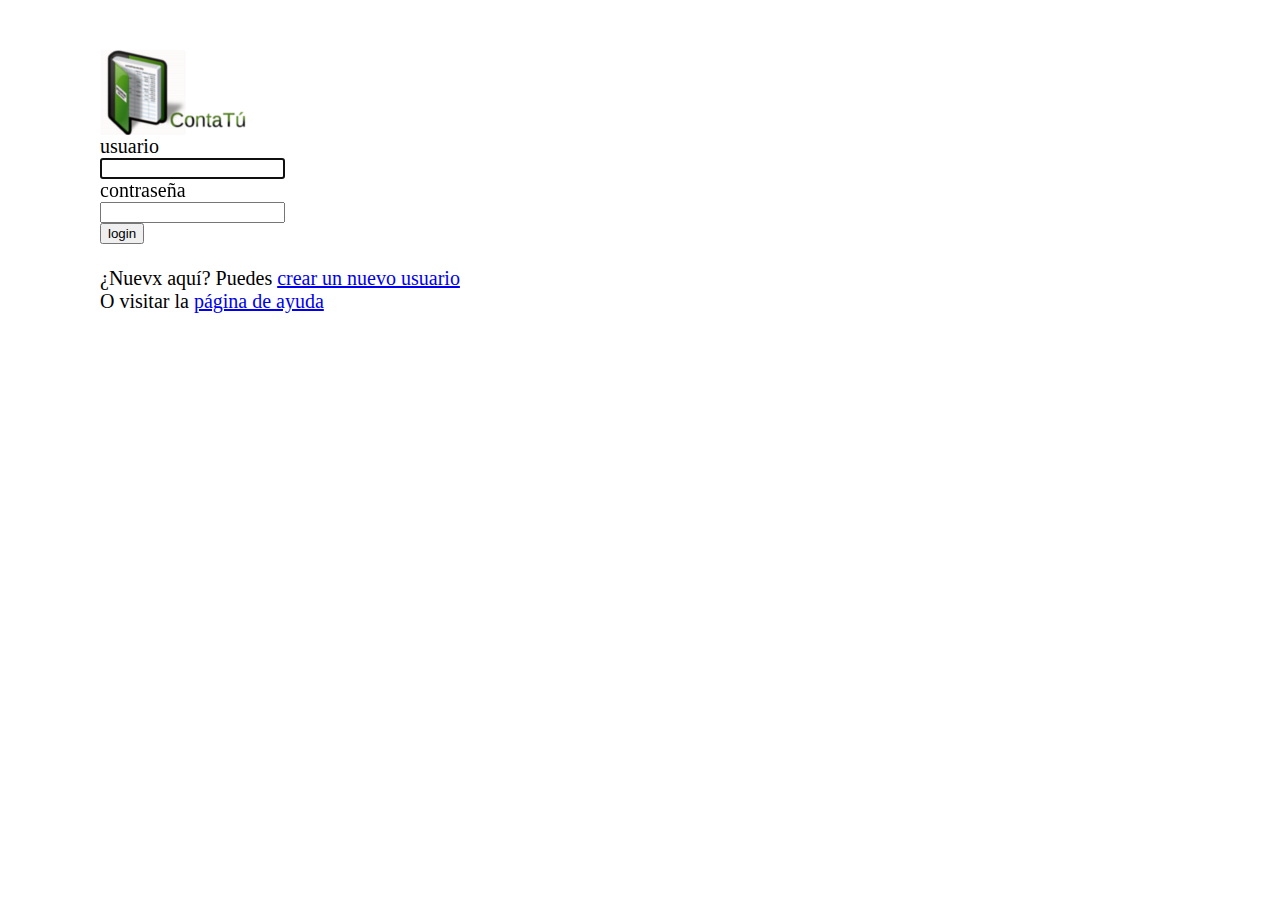
<file: mod/upa/index.html>
<!DOCTYPE html PUBLIC "-//W3C//DTD HTML 4.01 Transitional//EN" "http://www.w3.org/TR/html4/loose.dtd">
<html>
<head>
<meta http-equiv="Content-Type" content="text/html; charset=UTF-8">
<script type="text/javascript" src="ajax.js"></script>
<script type="text/javascript" src="form.js"></script>

<link rel="stylesheet" href="login.css" type="text/css" media="all">
<title>CONTATU :: registro</title>
</head>
<body>
	<div id="login">
		<img src="icon.png" />
		<form>
			<label>
				usuario<br>
				<input type="text" id="userInput" onchange="userChanged();" autofocus="true"></input>
				<label id="userLabel"></label><br>
			</label>
			<label>
				contraseña<br>
				<input type="password" id="passInput" onchange="passChanged();" ></input>
				<label id="passLabel"></label>
			</label>
		</form>
		<button onclick="passChanged();">login</button>
		<label id="label_console" style="color:red;"></label><br><br>
		¿Nuevx aquí? Puedes <a href="register.html">crear un nuevo usuario</a><br>
		O visitar la <a href="../../html/help.html">página de ayuda</a>
	</div>
<script>
	
</script>
</body>
</html>
</file>
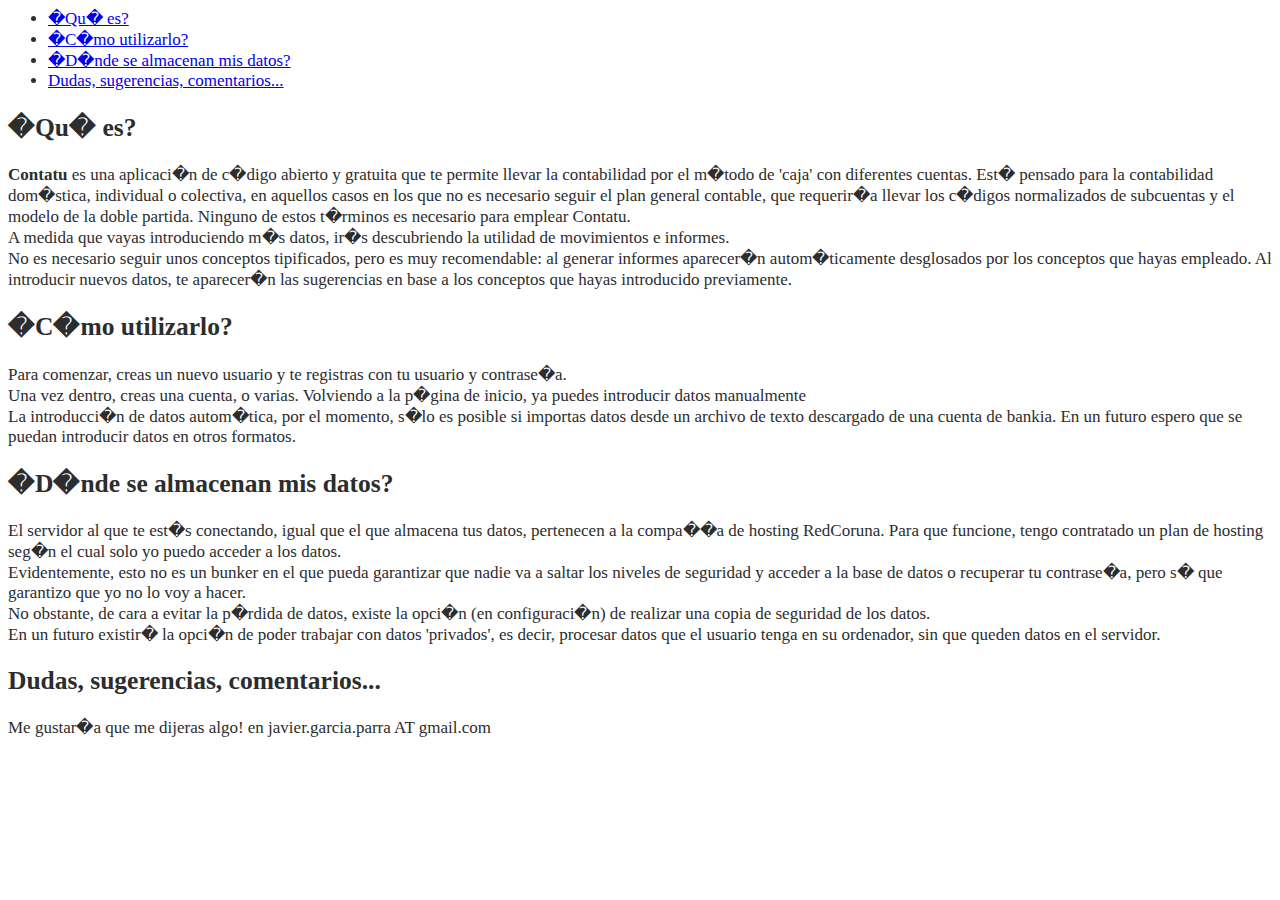
<file: html/help.html>
<head>
	<link rel="stylesheet" href="../css/main.css"/>
</head>
<body>
<ul id="toc"></ul>

<h2 id="1">�Qu� es?</h2>
<b>Contatu</b> es una aplicaci�n de c�digo abierto y gratuita que te permite llevar la contabilidad por el m�todo de 'caja' con diferentes cuentas. 
Est� pensado para la contabilidad dom�stica, individual o colectiva, en aquellos casos en los que no es necesario 
seguir el plan general contable, que requerir�a llevar los c�digos normalizados de subcuentas y el modelo de la doble
partida. Ninguno de estos t�rminos es necesario para emplear Contatu.<br>
A medida que vayas introduciendo m�s datos, ir�s descubriendo la utilidad de movimientos e informes.<br>
No es necesario seguir unos conceptos tipificados, pero es muy recomendable: al generar informes aparecer�n autom�ticamente
desglosados por los conceptos que hayas empleado. Al introducir nuevos datos, te aparecer�n las sugerencias en base a los
conceptos que hayas introducido previamente.

<h2 id="2">�C�mo utilizarlo?</h2>
Para comenzar, creas un nuevo usuario y te registras con tu usuario y contrase�a.<br>
Una vez dentro, creas una cuenta, o varias. Volviendo a la p�gina de inicio, ya puedes introducir datos manualmente<br>
La introducci�n de datos autom�tica, por el momento, s�lo es posible si importas datos desde un archivo de texto
descargado de una cuenta de bankia. En un futuro espero que se puedan introducir datos en otros formatos.

<h2 id="3">�D�nde se almacenan mis datos?</h2>
El servidor al que te est�s conectando, igual que el que almacena tus datos, pertenecen a la compa��a de hosting RedCoruna. Para que 
funcione, tengo contratado un plan de hosting seg�n el cual solo yo puedo acceder a los datos.<br>
Evidentemente, esto no es un bunker en el que pueda garantizar que nadie va a saltar los niveles de seguridad y acceder a
la base de datos o recuperar tu contrase�a, pero s� que garantizo que yo no lo voy a hacer.<br>
No obstante, de cara a evitar la p�rdida de datos, existe la opci�n (en configuraci�n) de realizar una copia de seguridad de los datos.<br>
En un futuro existir� la opci�n de poder trabajar con datos 'privados', es decir, procesar datos que el usuario tenga 
en su ordenador, sin que queden datos en el servidor.
<h2 id="4">Dudas, sugerencias, comentarios...</h2>
Me gustar�a que me dijeras algo! en javier.garcia.parra AT gmail.com
<script>
	var H = document.getElementsByTagName('h2');
	for(i=0; i<H.length; i++){
		var li = document.createElement('li');
		li.innerHTML = "<a href='#"+H[i].id+"'>"+H[i].textContent+"</a>";
		document.getElementById('toc').appendChild(li);
		
	}
</script>
</body>
</file>
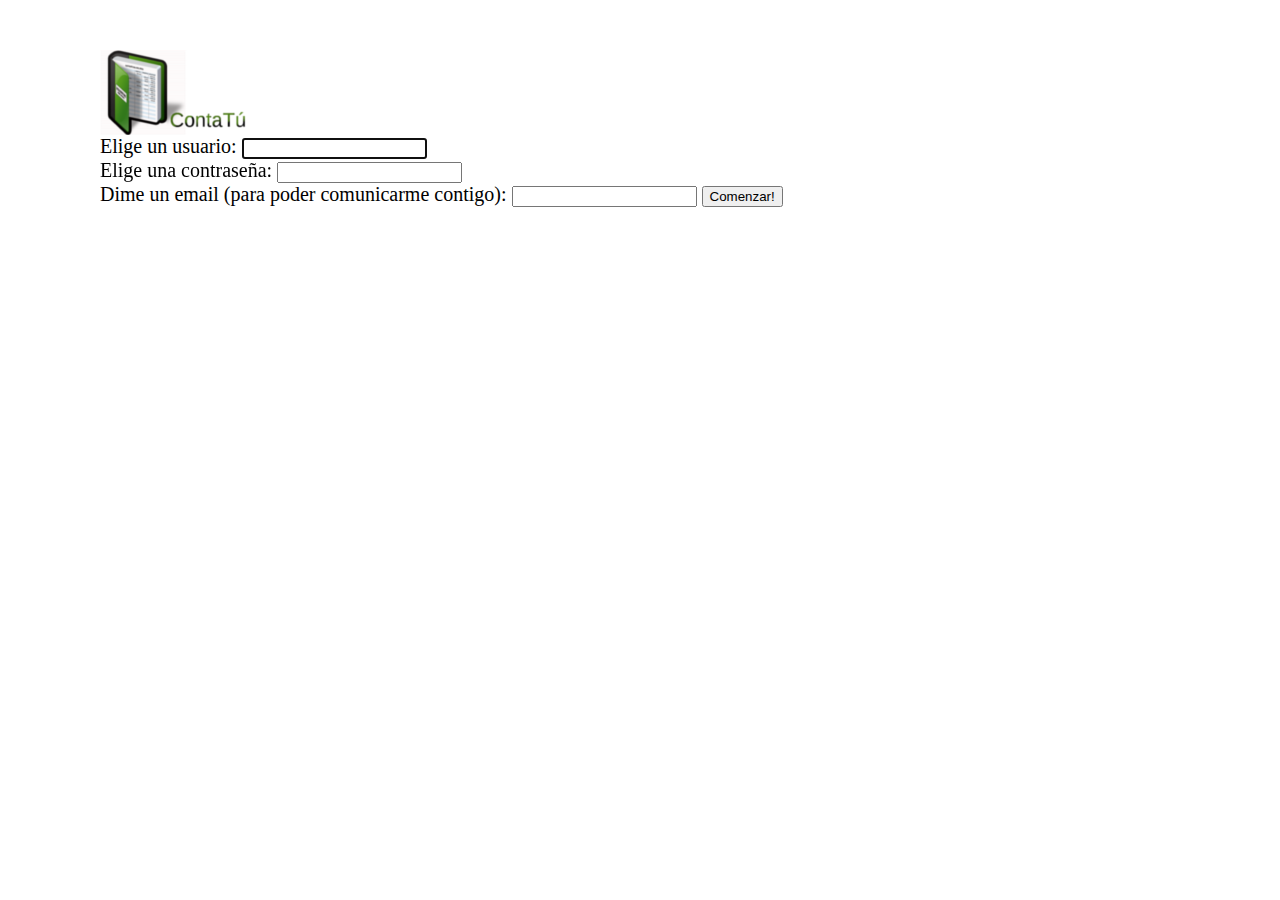
<file: mod/upa/register.html>
<!DOCTYPE html PUBLIC "-//W3C//DTD HTML 4.01 Transitional//EN" "http://www.w3.org/TR/html4/loose.dtd">
<html>
<head>
<meta http-equiv="Content-Type" content="text/html; charset=UTF-8">
<script type="text/javascript" src="ajax.js"></script>
<script type="text/javascript" src="js/register.js"></script>

<link rel="stylesheet" href="login.css" type="text/css" media="all">
<title>CONTATU :: alta usuario</title>
</head>
<body>
	<div id="login">
		<img src="icon.png" />
		<form>
			Elige un usuario: <input type="text" id="userInput" onkeyup="testUser()" autofocus="true"></input><label id="userLabel"></label><br>
		
			Elige una contraseña: <input type="password" id="passInput" onkeyup="testPass()"></input><label id="passLabel"></label><br>
			
			Dime un email (para poder comunicarme contigo): <input type="email" id="emailInput" onkeyup="testEmail()" ></input><label id="emailLabel"></label>
		
			<button type="button" onclick="go()">Comenzar!</button>			
			
			<label id="label_main"></label>
		</form>
	</div>

</body>
</html>
</file>
<file: mod/upa/login.css>
@CHARSET "UTF-8";


body {
	font-family: "Comic Sans MS";
	font-size: 20px;
}
#userLabel, #passLabel { 
	font-size: 15px;
}
#login {
	position: absolute;
	top: 50px; left: 100px;
}
</file>
<file: css/main.css>
body{
	font-size: 17px; color:#2c2d2e;
}
#menu {
	margin-left: 20px; padding-bottom: 10px;
	border:1px solid #bebebe;padding-top:5px;height:47px;border-radius:18px;-moz-border-radius:18px;-webkit-border-radius:18px;behavior:url(js/PIE.htc);position:absolute;top:-10px;z-index:1;padding-left:10px
	;width:80%}
#menu ul {list-style: none}
#menu li {float:left;padding-left:36px; padding-right:37px}
#menu li a, #menu span {padding-bottom: 5px; display:block;font-size:17px;color:#2c2d2e;text-decoration:none;line-height:47px}
#menu li a:hover, #menu a {color:#0665a2}
#menu span {text-decoration: underline}


#body1{
	width: 80%;
	margin-left: 20px; margin-top: 100px;padding-top:10px; padding-left:10px;
	border:1px outset #bebebe;border-radius:18px;-moz-border-radius:18px;-webkit-border-radius:18px;behavior:url(js/PIE.htc);position:absolute;top:-10px;
}
#tools{
	width: 97%;
	margin-top: 450px;padding-top:20px; padding-left:10px;
	border:1px outset #bebebe;border-radius:18px;-moz-border-radius:18px;-webkit-border-radius:18px;behavior:url(js/PIE.htc);position:absolute;top:-10px;

}
#group_list{
	margin-left: 20px; margin-top: 10px;padding-top:10px; padding-left:10px;
}
#ficha{
	margin-left: 100px; margin-top: 10px; margin-bottom: 20px;
	padding-top:10px; padding-left:10px;
}
.f1 {
	font-size: 20px; color:#000000;
}
.f2 {
	font-size: 16px; color:#2c2d2e;
	width:100px;
	margin-left: 5px; margin-top: 5px;padding-top:5px; padding-left:5px;
	border:1px outset #3366FF;border-radius:5px;-moz-border-radius:5px;-webkit-border-radius:5px;behavior:url(js/PIE.htc);
}
footer{
	font-size: 14px; text-align: center;
	position:absolute; bottom:-10px;
	height: 50px; width: 600px;
	margin-left: 20px; padding-left: 10px; padding-top: 20px;
	border:1px solid #bebebe;border-radius:18px;-moz-border-radius:18px;-webkit-border-radius:18px;behavior:url(js/PIE.htc);z-index:1
}
#alert{
	position: fixed;
	right: 10px; bottom: 10px;
	padding: 10px;
	color: #990000;
	background-color: yellow; 
	border:1px solid #bebebe;border-radius:18px;-moz-border-radius:18px;-webkit-border-radius:18px;
	opacity: 0.7;
}

button.big {
	font-family: Arial, Helvetica, sans-serif;
	font-size: 14px;
	color: #050505;
	padding: 10px 20px;
	background: -moz-linear-gradient(
		top,
		#ffffff 0%,
		#ebebeb 50%,
		#dbdbdb 50%,
		#b5b5b5);
	background: -webkit-gradient(
		linear, left top, left bottom, 
		from(#ffffff),
		color-stop(0.50, #ebebeb),
		color-stop(0.50, #dbdbdb),
		to(#b5b5b5));
	-moz-border-radius: 10px;
	-webkit-border-radius: 10px;
	border-radius: 10px;
	border: 1px solid #949494;
	-moz-box-shadow:
		0px 1px 3px rgba(000,000,000,0.5),
		inset 0px 0px 2px rgba(255,255,255,1);
	-webkit-box-shadow:
		0px 1px 3px rgba(000,000,000,0.5),
		inset 0px 0px 2px rgba(255,255,255,1);
	box-shadow:
		0px 1px 3px rgba(000,000,000,0.5),
		inset 0px 0px 2px rgba(255,255,255,1);
	text-shadow:
		0px -1px 0px rgba(000,000,000,0.2),
		0px 1px 0px rgba(255,255,255,1);
}

.hidden { display: none;}
.unhidden {display: block;}

.smalltext{ font-size: 12px;}

#logout{ position: absolute; left: 73%; 
		z-index: 2;
		}
</file>
